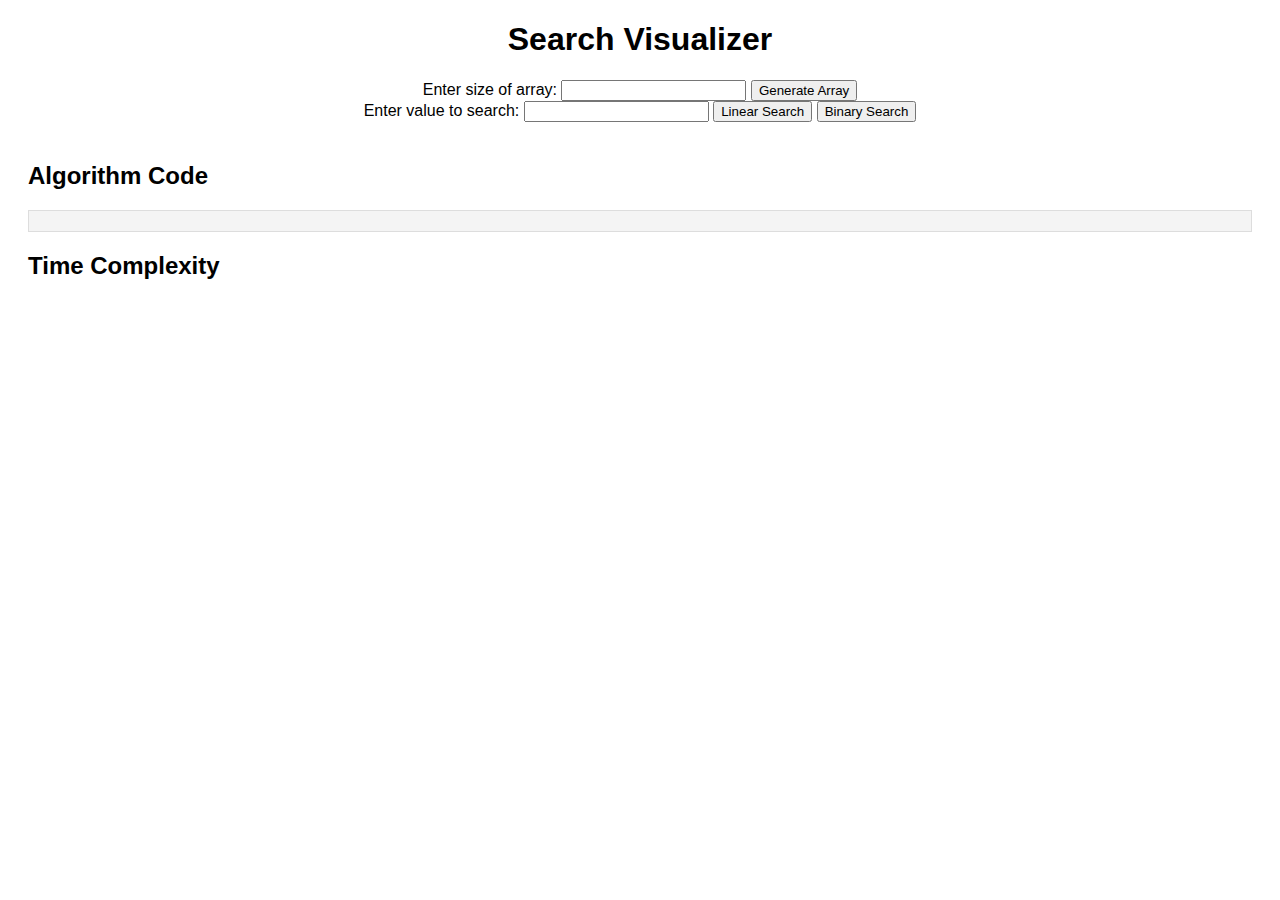
<file: searching/search.html>
<!DOCTYPE html>
<html lang="en">
<head>
    <meta charset="UTF-8">
    <meta name="viewport" content="width=device-width, initial-scale=1.0">
    <title>Search Visualizer</title>
    <link rel="stylesheet" href="styles.css">
    <link rel="shortcut icon" href="../sv-removebg-preview.png" type="image/x-icon">
</head>
<body>
    <h1>Search Visualizer</h1>
    <div>
        <label for="array-size">Enter size of array: </label>
        <input type="number" id="array-size" min="1" />
        <button onclick="generateArray()">Generate Array</button>
    </div>
    <div>
        <label for="search-value">Enter value to search: </label>
        <input type="number" id="search-value" />
        <button onclick="startLinearSearch()">Linear Search</button>
        <button onclick="startBinarySearch()">Binary Search</button>
    </div>
    <div id="array-container"></div>
    <div id="result"></div>
    <div id="code-container">
        <h2>Algorithm Code</h2>
        <pre id="code"></pre>
    </div>
    <div id="complexity">
        <h2>Time Complexity</h2>
        <p id="time-complexity"></p>
    </div>
    <script src="scripts.js"></script>
</body>
</html>
</file>
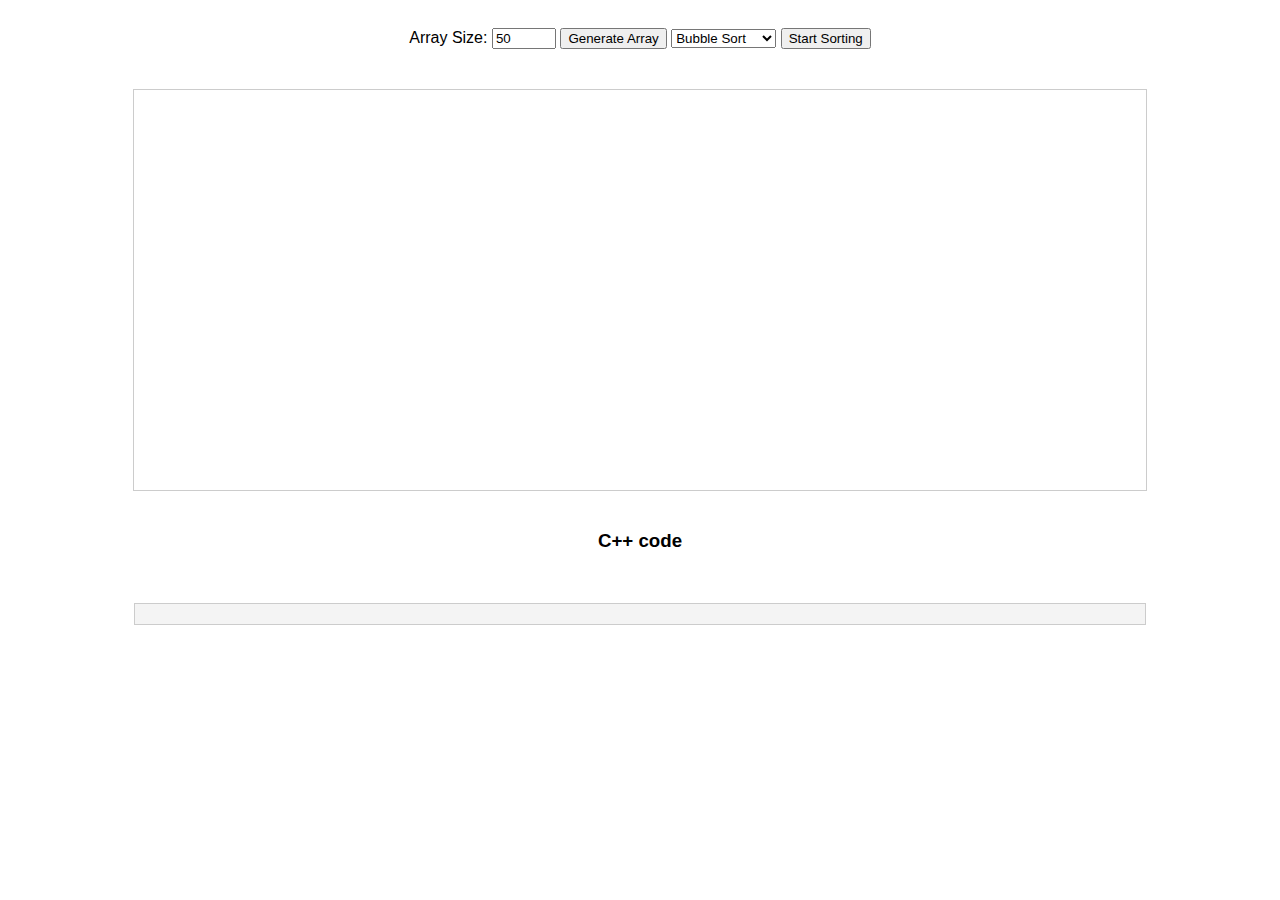
<file: sorting/sorting.html>
<!DOCTYPE html>
<html lang="en">
<head>
    <meta charset="UTF-8">
    <meta name="viewport" content="width=device-width, initial-scale=1.0">
    <title>Sorting Visualizer</title>
    <link rel="stylesheet" href="style1.css">
    <link rel="shortcut icon" href="../sv-removebg-preview.png" type="image/x-icon">
</head>
<body>
    <div class="controls">
        <label for="array-size">Array Size:</label>
        <input type="number" id="array-size" min="5" max="100" value="50">
        <button id="generate-array">Generate Array</button>
        <select id="algorithm">
            <option value="bubbleSort">Bubble Sort</option>
            <option value="insertionSort">Insertion Sort</option>
            <option value="selectionSort">Selection Sort</option>
            <option value="mergeSort">Merge Sort</option>
            <option value="quickSort">Quick Sort</option>
        </select>
        <button id="start-sorting">Start Sorting</button>
    </div>
    <div class="array-container" id="array-container"></div>
    <h3>C++ code</h3>
    <div class="info">
        <pre id="code-display"></pre>
        <p id="complexity"></p>
    </div>
    <script src="script.js"></script>
</body>
</html>
</file>
<file: searching/styles.css>
body {
    font-family: Arial, sans-serif;
    text-align: center;
}

#array-container {
    display: flex;
    justify-content: center;
    margin-top: 20px;
}

.array-element {
    width: 40px;
    height: 40px;
    margin: 5px;
    display: flex;
    justify-content: center;
    align-items: center;
    border: 1px solid black;
}

.highlight {
    background-color: yellow;
}

#result {
    margin-top: 20px;
    font-weight: bold;
}

#code-container, #complexity {
    margin-top: 20px;
    text-align: left;
    margin-left: 20px;
    margin-right: 20px;
}

pre {
    background: #f4f4f4;
    padding: 10px;
    border: 1px solid #ddd;
}
</file>
<file: sorting/style1.css>
body {
    font-family: Arial, sans-serif;
    display: flex;
    flex-direction: column;
    align-items: center;
}

.controls {
    margin: 20px;
}

.array-container {
    display: flex;
    align-items: flex-end;
    height: 400px;
    width: 80%;
    border: 1px solid #ccc;
    margin: 20px 0;
}

.bar {
    margin: 0 1px;
    background-color: teal;
}

.info {
    width: 80%;
    margin: 20px 0;
}

pre {
    background-color: #f4f4f4;
    padding: 10px;
    border: 1px solid #ccc;
}
</file>
